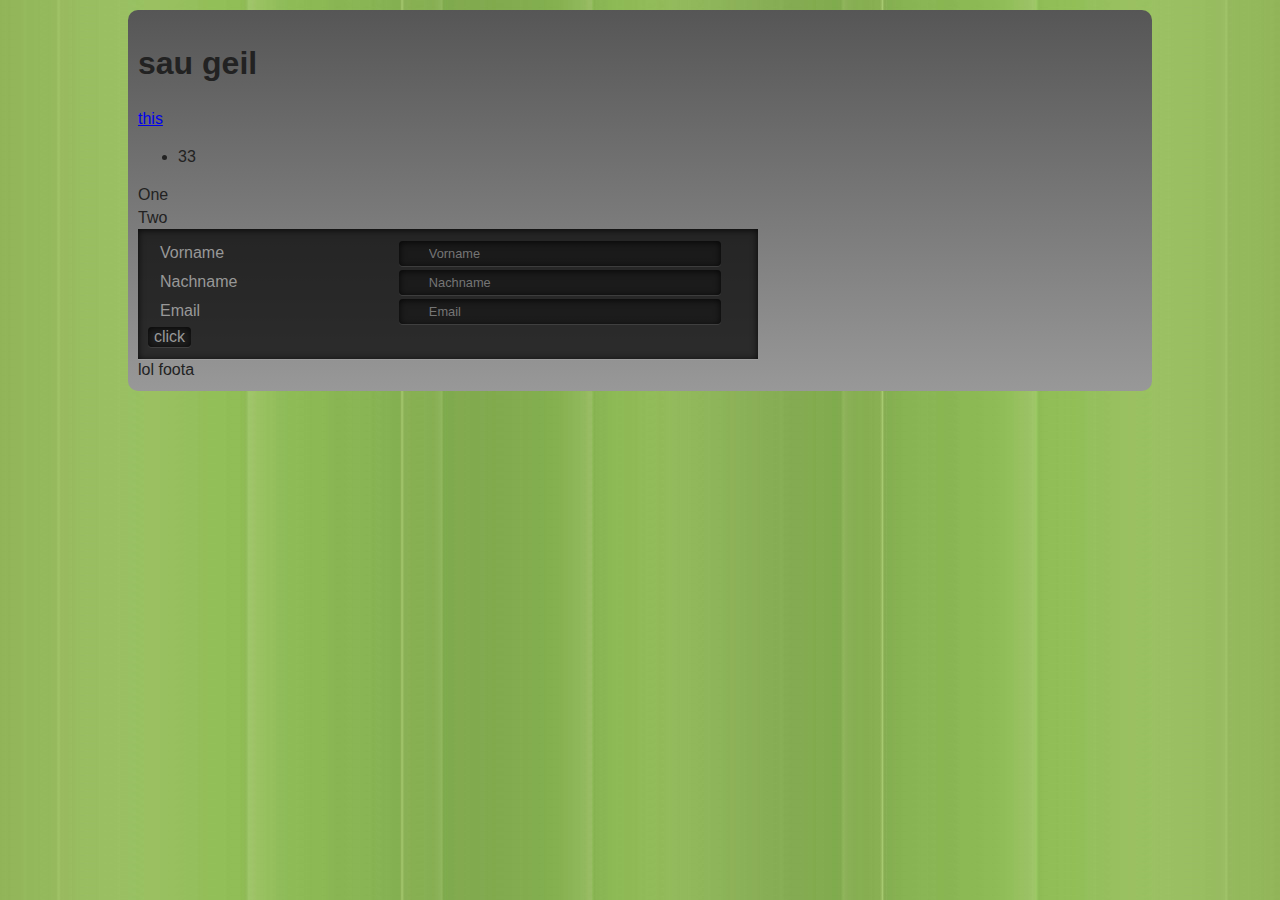
<file: index.html>
<!doctype html><!-- paulirish.com/2008/conditional-stylesheets-vs-css-hacks-answer-neither/ --><!--[if lt IE 7]>
<html class="no-js lt-ie9 lt-ie8 lt-ie7" lang="en"> <![endif]--><!--[if IE 7]>
<html class="no-js lt-ie9 lt-ie8" lang="en"> <![endif]--><!--[if IE 8]>
<html class="no-js lt-ie9"
    lang="en"> <![endif]--><!-- Consider adding a manifest.appcache: h5bp.com/d/Offline --><!--[if gt IE 8]><!-->
<html class="no-js" lang="en"> <!--<![endif]-->
<head>
    <meta charset="utf-8">

    <!-- Use the .htaccess and remove these lines to avoid edge case issues. More info: h5bp.com/i/378 -->
    <meta http-equiv="X-UA-Compatible" content="IE=edge,chrome=1">

    <title>webmaf - zieht dir die schuhe aus</title>
    <meta name="description" content="" />

    <!-- Mobile viewport optimized: h5bp.com/viewport -->
    <meta name="viewport" content="width=device-width" />

    <!-- Place favicon.ico and apple-touch-icon.png in the root directory: mathiasbynens.be/notes/touch-icons -->
    <link type="text/css" rel="stylesheet" href="css/style.css" />
    <!--<link type="text/css" rel="stylesheet" href="stylesheets/screen.css" media="screen, projection" />-->
    <!--<link type="text/css" rel="stylesheet" href="stylesheets/print.css" media="print" />-->
    <link type="text/css" rel="stylesheet" href="stylesheets/test.css" media="screen" />
    <!--[if IE]>
    <link type="text/css" rel="stylesheet" href="stylesheets/ie.css" media="screen, projection" /><![endif]-->

    <!-- More ideas for your <head> here: h5bp.com/d/head-Tips -->

    <!-- All JavaScript at the bottom, except this Modernizr build. Modernizr enables HTML5 elements & feature detects for optimal performance. Create your own custom Modernizr build: www.modernizr.com/download/ -->
    <script src="js/libs/modernizr-2.5.3.min.js"></script>
</head>
<body>
<!-- Prompt IE 6 users to install Chrome Frame. Remove this if you support IE 6. chromium.org/developers/how-tos/chrome-frame-getting-started -->
<!--[if lt IE 7]>
<p class="chromeframe">
    Your browser is <em>ancient!</em> <a href="http://browsehappy.com/">Upgrade to a different browser</a> or
    <a href="http://www.google.com/chromeframe/?redirect=true">install Google Chrome Frame</a> to experience this site.
</p><![endif]-->

<div class="wrapper">

    <header>
        <h1>sau geil</h1>
    </header>
    <div role="main" class="">
        <p></p>
        <a href="#">this</a>
        <ul>
            <li>33</li>
        </ul>
        <div id="one" class="test1">One</div>
        <div id="two" class="test2">Two</div>
    </div>
    <article class="form-gray">
        <label>
            <span>Vorname</span>
            <input placeholder="Vorname" class="check" id="firstname" type="text" name="xxx1" value="" />
        </label>
        <label>
            <span>Nachname</span>
            <input placeholder="Nachname" class="check" type="text" name="xxx2" value="" />
        </label>
        <label>
            <span>Email</span>
            <input placeholder="Email" class="check" type="email" name="xxx3" value="" />
        </label>
        <div>
            <button>click</button>
        </div>
    </article>
    <footer>
        lol foota
    </footer>

    <!-- JavaScript at the bottom for fast page loading -->
    <!-- Grab Google CDN's jQuery, with a protocol relative URL; fall back to local if offline -->
    <script src="//ajax.googleapis.com/ajax/libs/jquery/1.7.1/jquery.min.js"></script>
    <script>window.jQuery || document.write('<script src="js/libs/jquery-1.7.1.min.js"><\/script>')</script>

    <!-- scripts concatenated and minified via build script -->
    <script src="js/plugins.js"></script>
    <script src="js/script.js"></script>
    <!-- end scripts -->

    <!-- Asynchronous Google Analytics snippet. Change UA-XXXXX-X to be your site's ID.
   mathiasbynens.be/notes/async-analytics-snippet -->
    <script>
        var _gaq = [
            ['_setAccount', 'UA-XXXXX-X'],
            ['_trackPageview']
        ];
        (function(d, t) {
            var g = d.createElement(t), s = d.getElementsByTagName(t)[0];
            g.src = ('https:' == location.protocol ? '//ssl' : '//www') + '.google-analytics.com/ga.js';
            s.parentNode.insertBefore(g, s)
        }(document, 'script'));

        function Slider(container, nav) {
            this.container = container;
            this.nav = nav;
            this.imgs = this.container.find('img');
            this.imgWidth = this.imgs[0].width;
            this.imgLen = this.imgs.length;
            this.current = 0;
        }
        (function() {
            $('.form-gray input').keyup(function() {
                var input = $(this),
                    char = input.val().length;
                if (char == 0) {
                    input.removeClass('error');
                    input.removeClass('success');
                    input.addClass('check');
                }
                else {
                    input.removeClass('check');
                    if (parseInt(char) < 10) {
                        if (!input.hasClass('error')) {
                            input.addClass('error');
                        }
                        input.removeClass('success');
                    }
                    else {
                        if (!input.hasClass('success')) {
                            input.addClass('success');
                        }
                        input.removeClass('error');

                    }
                }
            });
        })();

    </script>

</div>
</body>
</html>
</file>
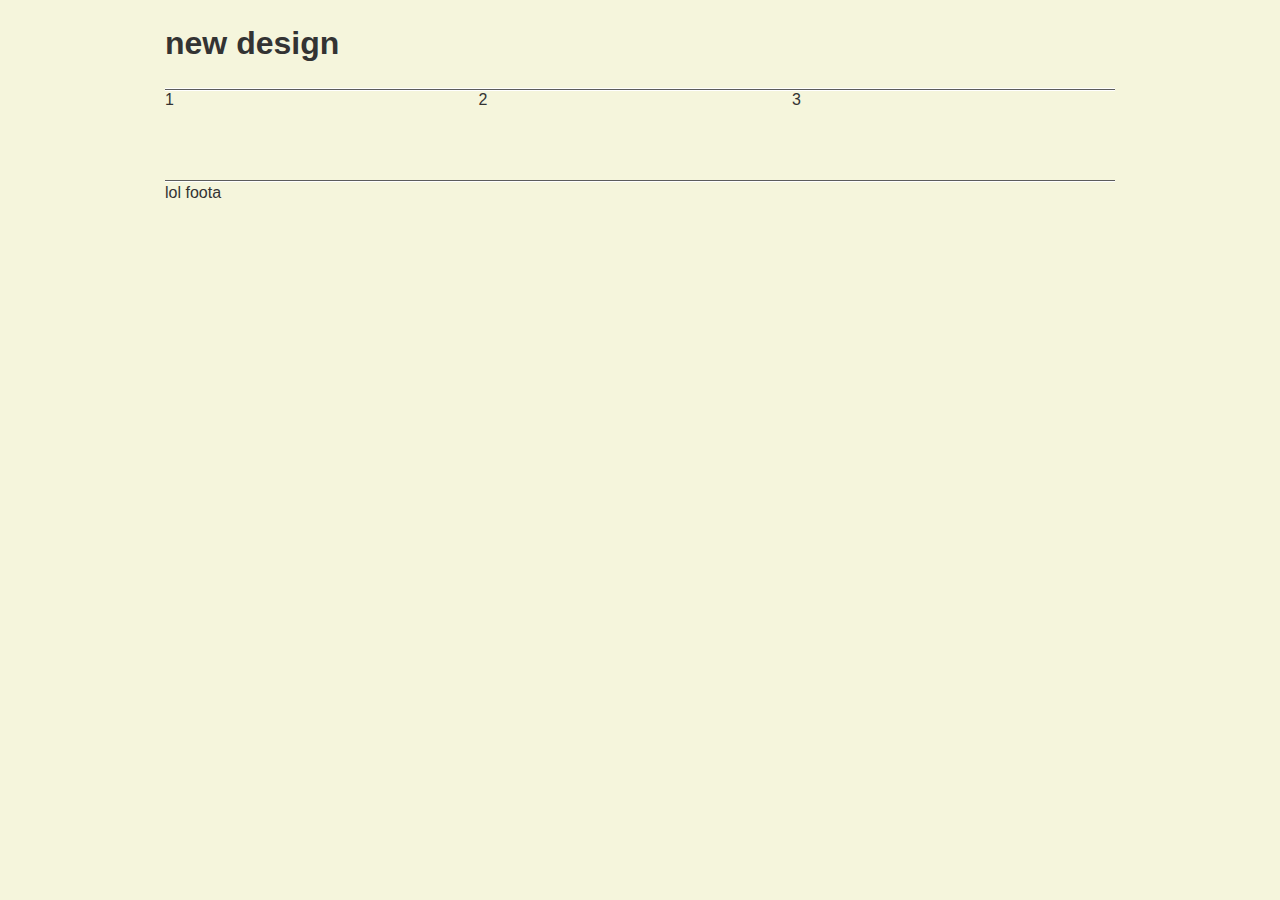
<file: index2.html>
<!doctype html><!-- paulirish.com/2008/conditional-stylesheets-vs-css-hacks-answer-neither/ --><!--[if lt IE 7]>
<html class="no-js lt-ie9 lt-ie8 lt-ie7" lang="en"> <![endif]--><!--[if IE 7]>
<html class="no-js lt-ie9 lt-ie8" lang="en"> <![endif]--><!--[if IE 8]>
<html class="no-js lt-ie9" lang="en"> <![endif]--><!-- Consider adding a manifest.appcache: h5bp.com/d/Offline --><!--[if gt IE 8]><!-->
<html class="no-js" lang="en"> <!--<![endif]-->
<head>
    <meta charset="utf-8">
    <!-- Use the .htaccess and remove these lines to avoid edge case issues. More info: h5bp.com/i/378 -->
    <meta http-equiv="X-UA-Compatible" content="IE=edge,chrome=1">
    <title>webmaf - zieht dir die schuhe aus</title>
    <meta name="description" content="" />
    <!-- Mobile viewport optimized: h5bp.com/viewport -->
    <meta name="viewport" content="width=device-width" />
    <!-- Place favicon.ico and apple-touch-icon.png in the root directory: mathiasbynens.be/notes/touch-icons -->
    <link type="text/css" rel="stylesheet" href="css/style.css" />
    <!--<link type="text/css" rel="stylesheet" href="stylesheets/screen.css" media="screen, projection" />--><!--<link type="text/css" rel="stylesheet" href="stylesheets/print.css" media="print" />-->
    <link type="text/css" rel="stylesheet" href="stylesheets/test2.css" media="screen" />
    <!--[if IE]>
    <link type="text/css" rel="stylesheet" href="stylesheets/ie.css" media="screen, projection" /><![endif]--><!-- More ideas for your <head> here: h5bp.com/d/head-Tips --><!-- All JavaScript at the bottom, except this Modernizr build. Modernizr enables HTML5 elements & feature detects for optimal performance. Create your own custom Modernizr build: www.modernizr.com/download/ -->
    <script src="js/libs/modernizr-2.5.3.min.js"></script>
</head>
<body>
<!-- Prompt IE 6 users to install Chrome Frame. Remove this if you support IE 6. chromium.org/developers/how-tos/chrome-frame-getting-started --><!--[if lt IE 7]>
<p class="chromeframe">
    Your browser is <em>ancient!</em> <a href="http://browsehappy.com/">Upgrade to a different browser</a> or
    <a href="http://www.google.com/chromeframe/?redirect=true">install Google Chrome Frame</a> to experience this site.
</p><![endif]-->
<div class="wrapper">
    <header>
        <h1>new design</h1>
    </header>
    <div role="main" class="content">

    </div>
    <article class="navigation">
        <div class="col1">
            1
        </div>
        <div class="col2">
            2
        </div>
        <div class="col3">
            3
        </div>
    </article>

    <article>
        <!--<img alt="" src="" />-->
        <br /><br /><br /><br />
    </article>

    <footer>
        lol foota
    </footer>
</div>

<!-- JavaScript at the bottom for fast page loading --><!-- Grab Google CDN's jQuery, with a protocol relative URL; fall back to local if offline -->
<script src="//ajax.googleapis.com/ajax/libs/jquery/1.7.1/jquery.min.js"></script>
<script>window.jQuery || document.write('<script src="js/libs/jquery-1.7.1.min.js"><\/script>')</script>
<!-- scripts concatenated and minified via build script -->
<script src="js/plugins.js"></script>
<script src="js/script.js"></script>
<!-- end scripts -->
<script type="text/javascript">
    /*var _gaq = [
     ['_setAccount', 'UA-XXXXX-X'],
     ['_trackPageview']
     ];
     (function(d, t) {
     var g = d.createElement(t), s = d.getElementsByTagName(t)[0];
     g.src = ('https:' == location.protocol ? '//ssl' : '//www') + '.google-analytics.com/ga.js';
     s.parentNode.insertBefore(g, s)
     }(document, 'script'));*/

    function Slider(container, nav) {
        this.container = container;
        this.nav = nav;
        this.imgs = this.container.find('img');
        this.imgWidth = this.imgs[0].width;
        this.imgLen = this.imgs.length;
        this.current = 0;
    }
    function hasAddClass(elements, from, to) {
        if (typeof to == 'undefined') {
            elements.toggleClass(from);
        }
        else {
            if (!elements.hasClass(from)) {
                elements.addClass(from);
            }
            elements.removeClass(to);
        }
    }

    (function() {
        $('.form-gray input').keyup(function() {
            var input = $(this),
                    value = input.val().length;
            if (value == 0) {
                input.removeClass('error');
                input.removeClass('success');
                input.addClass('check');
            }
            else {
                input.removeClass('check');
                if (parseInt(value) < 10) {
                    hasAddClass(input, 'error', 'success');
                }
                else {
                    hasAddClass(input, 'success', 'error');
                }
            }
        });
    })();
</script>
</body>
</html>
</file>
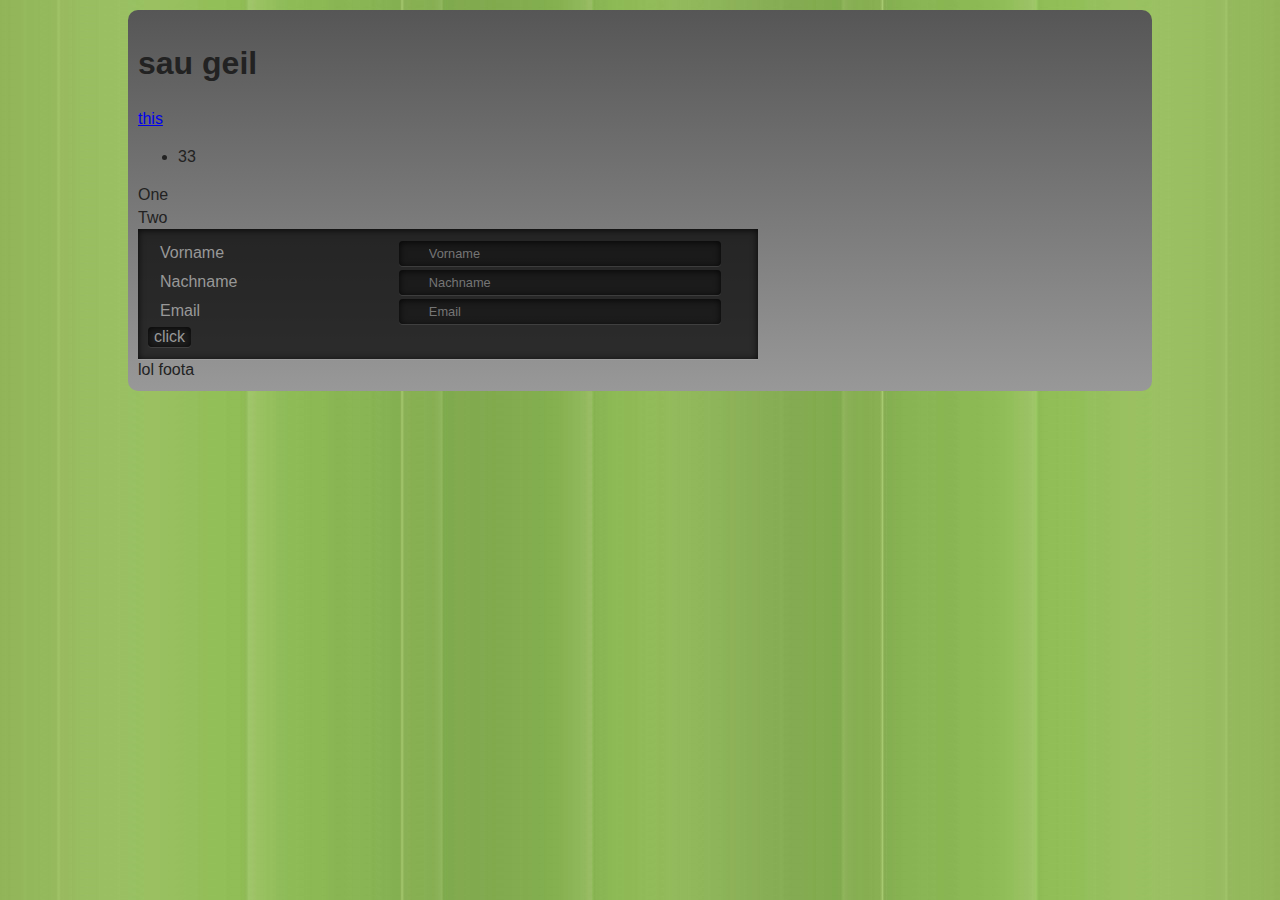
<file: app/design/formular.html>
<!doctype html><!-- paulirish.com/2008/conditional-stylesheets-vs-css-hacks-answer-neither/ --><!--[if lt IE 7]>
<html class="no-js lt-ie9 lt-ie8 lt-ie7" lang="en"> <![endif]--><!--[if IE 7]>
<html class="no-js lt-ie9 lt-ie8" lang="en"> <![endif]--><!--[if IE 8]>
<html class="no-js lt-ie9" lang="en"> <![endif]--><!-- Consider adding a manifest.appcache: h5bp.com/d/Offline --><!--[if gt IE 8]><!-->
<html class="no-js" lang="en"> <!--<![endif]-->
<head>
    <meta charset="utf-8">
    <!-- Use the .htaccess and remove these lines to avoid edge case issues. More info: h5bp.com/i/378 -->
    <meta http-equiv="X-UA-Compatible" content="IE=edge,chrome=1">
    <title>webmaf - zieht dir die schuhe aus</title>
    <meta name="description" content="" />
    <!-- Mobile viewport optimized: h5bp.com/viewport -->
    <meta name="viewport" content="width=device-width" />
    <!-- Place favicon.ico and apple-touch-icon.png in the root directory: mathiasbynens.be/notes/touch-icons -->
    <link type="text/css" rel="stylesheet" href="../../css/style.css" />
    <!--<link type="text/css" rel="stylesheet" href="stylesheets/screen.css" media="screen, projection" />--><!--<link type="text/css" rel="stylesheet" href="stylesheets/print.css" media="print" />-->
    <link type="text/css" rel="stylesheet" href="../../stylesheets/test.css" media="screen" />
    <!--[if IE]>
    <link type="text/css" rel="stylesheet" href="stylesheets/ie.css" media="screen, projection" /><![endif]--><!-- More ideas for your <head> here: h5bp.com/d/head-Tips --><!-- All JavaScript at the bottom, except this Modernizr build. Modernizr enables HTML5 elements & feature detects for optimal performance. Create your own custom Modernizr build: www.modernizr.com/download/ -->
    <script src="../../js/libs/modernizr-2.5.3.min.js"></script>
</head>
<body>
<!-- Prompt IE 6 users to install Chrome Frame. Remove this if you support IE 6. chromium.org/developers/how-tos/chrome-frame-getting-started --><!--[if lt IE 7]>
<p class="chromeframe">
    Your browser is <em>ancient!</em> <a href="http://browsehappy.com/">Upgrade to a different browser</a> or
    <a href="http://www.google.com/chromeframe/?redirect=true">install Google Chrome Frame</a> to experience this site.
</p><![endif]-->
<div class="wrapper">
    <header>
        <h1>sau geil</h1>
    </header>
    <div role="main" class="">
        <p></p>
        <a href="#">this</a>
        <ul>
            <li>33</li>
        </ul>
        <div id="one" class="test1">One</div>
        <div id="two" class="test2">Two</div>
    </div>
    <article class="form-gray">
        <label>
            <span>Vorname</span>
            <input placeholder="Vorname" class="check" id="firstname" type="text" name="xxx1" value="" />
        </label>
        <label>
            <span>Nachname</span>
            <input placeholder="Nachname" class="check" type="text" name="xxx2" value="" />
        </label>
        <label>
            <span>Email</span>
            <input placeholder="Email" class="check" type="email" name="xxx3" value="" />
        </label>

        <div>
            <button>click</button>
        </div>
    </article>
    <footer>
        lol foota
    </footer>
</div>

<!-- JavaScript at the bottom for fast page loading --><!-- Grab Google CDN's jQuery, with a protocol relative URL; fall back to local if offline -->
<script src="//ajax.googleapis.com/ajax/libs/jquery/1.7.1/jquery.min.js"></script>
<script>window.jQuery || document.write('<script src="../../js/libs/jquery-1.7.1.min.js"><\/script>')</script>
<!-- scripts concatenated and minified via build script -->
<script src="../../js/plugins.js"></script>
<script src="../../js/script.js"></script>
<!-- end scripts -->
<script type="text/javascript">
    /*var _gaq = [
     ['_setAccount', 'UA-XXXXX-X'],
     ['_trackPageview']
     ];
     (function(d, t) {
     var g = d.createElement(t), s = d.getElementsByTagName(t)[0];
     g.src = ('https:' == location.protocol ? '//ssl' : '//www') + '.google-analytics.com/ga.js';
     s.parentNode.insertBefore(g, s)
     }(document, 'script'));*/

    function Slider(container, nav) {
        this.container = container;
        this.nav = nav;
        this.imgs = this.container.find('img');
        this.imgWidth = this.imgs[0].width;
        this.imgLen = this.imgs.length;
        this.current = 0;
    }
    function hasAddClass(elements, from, to) {
        if (typeof to == 'undefined') {
            elements.toggleClass(from);
        }
        else {
            if (!elements.hasClass(from)) {
                elements.addClass(from);
            }
            elements.removeClass(to);
        }
    }

    (function() {
        $('.form-gray input').keyup(function() {
            var input = $(this),
                    value = input.val().length;
            if (value == 0) {
                input.removeClass('error');
                input.removeClass('success');
                input.addClass('check');
            }
            else {
                input.removeClass('check');
                if (parseInt(value) < 10) {
                    hasAddClass(input, 'error', 'success');
                }
                else {
                    hasAddClass(input, 'success', 'error');
                }
            }
        });
    })();
</script>
</body>
</html>
</file>
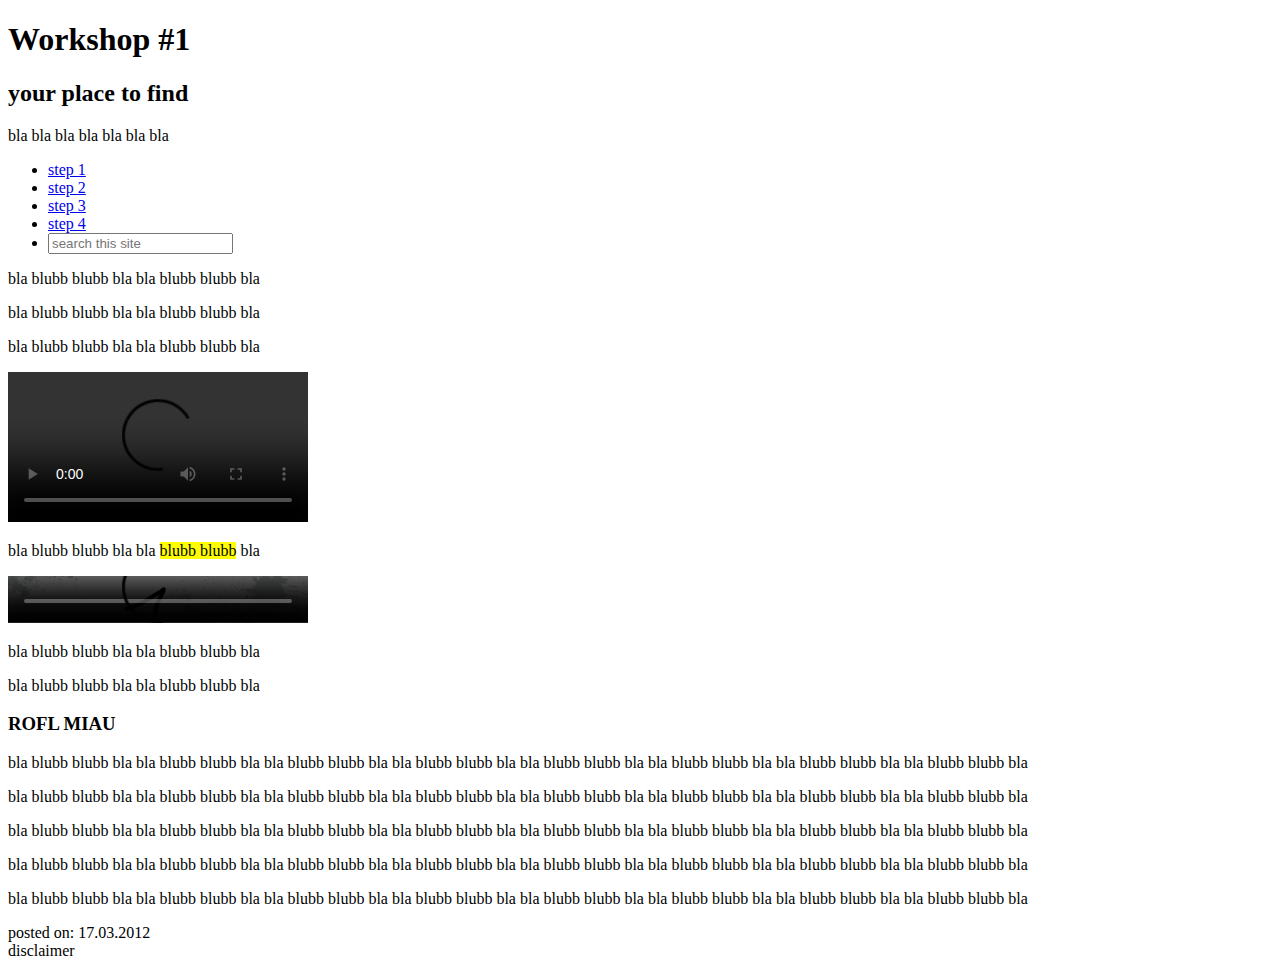
<file: app/design/workshop.html>
<!doctype html>
<html lang="en">
    <head>
        <title>workshop</title>
        <meta charset="UTF-8" />
        <script type="text/javascript"></script>
    </head>
    <body>
        <header>
            <div id="spinning-house"></div>
            <h1>Workshop #1</h1>

            <h2>your place to find</h2>

            <div class="discription">bla bla bla bla bla bla bla</div>
        </header>
        <nav>
            <ul>
                <li><a href="#">step 1</a></li>
                <li><a href="#">step 2</a></li>
                <li><a href="#">step 3</a></li>
                <li><a href="#">step 4</a></li>
                <li><input type="search" placeholder="search this site" /></li>
            </ul>
        </nav>
        <div>
            <article>
                <p>bla blubb blubb bla bla blubb blubb bla</p>
            </article>
            <article>
                <p>bla blubb blubb bla bla blubb blubb bla</p>
            </article>
            <article>
                <p>bla blubb blubb bla bla blubb blubb bla</p>
            </article>
        </div>
        <div>
            <article>
                <div>
                    <!--<iframe width="560" height="315" src="http://www.youtube.com/embed/_WqBoKErr8Y?rel=0" frameborder="0" allowfullscreen></iframe>-->
                    <video controls src="http://www.youtube.com/embed/_WqBoKErr8Y?rel=0"></video>
                </div>
                <p>bla blubb blubb bla bla
                    <mark>blubb blubb</mark>
                   bla
                </p>
            </article>
            <article>
                <div>
                    <video controls="controls"
                        width="300"
                        class="video-stream"
                        x-webkit-airplay="allow"
                        poster="../../images/slide1.jpg"
                        src="http://o-o.preferred.telecolumbus-sxf1.v18.lscache7.c.youtube.com/videoplayback?sparams=cp%2Cid%2Cip%2Cipbits%2Citag%2Cratebypass%2Csource%2Cexpire&amp;itag=45&amp;ip=89.0.0.0&amp;signature=49C3F72E0B7069303516DA6C5511AF68356A07CA.40FEB64043F8CC8077578472D14864C0D16AD49D&amp;sver=3&amp;ratebypass=yes&amp;source=youtube&amp;expire=1332003452&amp;key=yt1&amp;ipbits=8&amp;cp=U0hSR1BLUV9KTENOMl9IRVVFOlZUS2tqWlY3UXZH&amp;id=fd6a81a0a12bafc6"
                        data-youtube-id="_WqBoKErr8Y"></video>
                </div>
                <p>bla blubb blubb bla bla blubb blubb bla</p>
            </article>
            <article>
                <div></div>
                <p>bla blubb blubb bla bla blubb blubb bla</p>
            </article>
        </div>
        <section>
            <header><h3>ROFL MIAU</h3></header>
            <p>bla blubb blubb bla bla blubb blubb bla bla blubb blubb bla bla blubb blubb bla bla blubb blubb bla bla blubb blubb bla bla blubb blubb bla bla blubb blubb bla</p>
            <p>bla blubb blubb bla bla blubb blubb bla bla blubb blubb bla bla blubb blubb bla bla blubb blubb bla bla blubb blubb bla bla blubb blubb bla bla blubb blubb bla</p>
            <p>bla blubb blubb bla bla blubb blubb bla bla blubb blubb bla bla blubb blubb bla bla blubb blubb bla bla blubb blubb bla bla blubb blubb bla bla blubb blubb bla</p>
            <p>bla blubb blubb bla bla blubb blubb bla bla blubb blubb bla bla blubb blubb bla bla blubb blubb bla bla blubb blubb bla bla blubb blubb bla bla blubb blubb bla</p>
            <p>bla blubb blubb bla bla blubb blubb bla bla blubb blubb bla bla blubb blubb bla bla blubb blubb bla bla blubb blubb bla bla blubb blubb bla bla blubb blubb bla</p>
            <footer>posted on:
                <time datetime="2012-03-17">17.03.2012</time>
            </footer>
        </section>
        <footer>
            <div>disclaimer</div>
        </footer>
    </body>
</html>
</file>
<file: css/style.css>
/*
 * HTML5 Boilerplate
 *
 * What follows is the result of much research on cross-browser styling.
 * Credit left inline and big thanks to Nicolas Gallagher, Jonathan Neal,
 * Kroc Camen, and the H5BP dev community and team.
 *
 * Detailed information about this CSS: h5bp.com/css
 *
 * ==|== normalize ==========================================================
 */

/* =============================================================================
HTML5 display definitions
========================================================================== */

article, aside, details, figcaption, figure, footer, header, hgroup, nav, section {
    display: block;
}

audio, canvas, video {
    display: inline-block;
    *display: inline;
    *zoom: 1;
}

audio:not([controls]) {
    display: none;
}

[hidden] {
    display: none;
}

/* =============================================================================
Base
========================================================================== */

/*
 * 1. Correct text resizing oddly in IE6/7 when body font-size is set using em units
 * 2. Prevent iOS text size adjust on device orientation change, without disabling user zoom: h5bp.com/g
 */

html {
    font-size: 100%;
    -webkit-text-size-adjust: 100%;
    -ms-text-size-adjust: 100%;
}

html, button, input, select, textarea {
    font-family: sans-serif;
    color: #222;
}

body {
    margin: 0;
    font-size: 1em;
    line-height: 1.4;
}

/*
 * Remove text-shadow in selection highlight: h5bp.com/i
 * These selection declarations have to be separate
 * Also: hot pink! (or customize the background color to match your design)
 */

::-moz-selection {
    background: #9EC268;
    color: #fff;
    text-shadow: none;
}

::selection {
    background: #9EC268;
    color: #fff;
    text-shadow: none;
}

/* =============================================================================
Links
========================================================================== */

a {
    color: #00e;
}

a:visited {
    color: #551a8b;
}

a:hover {
    color: #06e;
}

a:focus {
    outline: thin dotted;
}

/* Improve readability when focused and hovered in all browsers: h5bp.com/h */
a:hover, a:active {
    outline: 0;
}

/* =============================================================================
Typography
========================================================================== */

abbr[title] {
    border-bottom: 1px dotted;
}

b, strong {
    font-weight: bold;
}

blockquote {
    margin: 1em 40px;
}

dfn {
    font-style: italic;
}

hr {
    display: block;
    height: 1px;
    border: 0;
    border-top: 1px solid #ccc;
    margin: 1em 0;
    padding: 0;
}

ins {
    background: #ff9;
    color: #000;
    text-decoration: none;
}

mark {
    background: #ff0;
    color: #000;
    font-style: italic;
    font-weight: bold;
}

/* Redeclare monospace font family: h5bp.com/j */
pre, code, kbd, samp {
    font-family: monospace, serif;
    _font-family: 'courier new', monospace;
    font-size: 1em;
}

/* Improve readability of pre-formatted text in all browsers */
pre {
    white-space: pre;
    white-space: pre-wrap;
    word-wrap: break-word;
}

q {
    quotes: none;
}

q:before, q:after {
    content: "";
    content: none;
}

small {
    font-size: 85%;
}

/* Position subscript and superscript content without affecting line-height: h5bp.com/k */
sub, sup {
    font-size: 75%;
    line-height: 0;
    position: relative;
    vertical-align: baseline;
}

sup {
    top: -0.5em;
}

sub {
    bottom: -0.25em;
}

/* =============================================================================
Lists
========================================================================== */

ul, ol {
    margin: 1em 0;
    padding: 0 0 0 40px;
}

dd {
    margin: 0 0 0 40px;
}

nav ul, nav ol {
    list-style: none;
    list-style-image: none;
    margin: 0;
    padding: 0;
}

/* =============================================================================
Embedded content
========================================================================== */

/*
 * 1. Improve image quality when scaled in IE7: h5bp.com/d
 * 2. Remove the gap between images and borders on image containers: h5bp.com/i/440
 */

img {
    border: 0;
    -ms-interpolation-mode: bicubic;
    vertical-align: middle;
}

/*
 * Correct overflow not hidden in IE9
 */

svg:not(:root) {
    overflow: hidden;
}

/* =============================================================================
Figures
========================================================================== */

figure {
    margin: 0;
}

/* =============================================================================
Forms
========================================================================== */

form {
    margin: 0;
}

fieldset {
    border: 0;
    margin: 0;
    padding: 0;
}

/* Indicate that 'label' will shift focus to the associated form element */
label {
    cursor: pointer;
}

/*
 * 1. Correct color not inheriting in IE6/7/8/9
 * 2. Correct alignment displayed oddly in IE6/7
 */

legend {
    border: 0;
    *margin-left: -7px;
    padding: 0;
    white-space: normal;
}

/*
 * 1. Correct font-size not inheriting in all browsers
 * 2. Remove margins in FF3/4 S5 Chrome
 * 3. Define consistent vertical alignment display in all browsers
 */

button, input, select, textarea {
    font-size: 100%;
    margin: 0;
    vertical-align: baseline;
    *vertical-align: middle;
}

/*
 * 1. Define line-height as normal to match FF3/4 (set using !important in the UA stylesheet)
 */

button, input {
    line-height: normal;
}

/*
 * 1. Display hand cursor for clickable form elements
 * 2. Allow styling of clickable form elements in iOS
 * 3. Correct inner spacing displayed oddly in IE7 (doesn't effect IE6)
 */

button, input[type="button"], input[type="reset"], input[type="submit"] {
    cursor: pointer;
    -webkit-appearance: button;
    *overflow: visible;
}

/*
 * Re-set default cursor for disabled elements
 */

button[disabled], input[disabled] {
    cursor: default;
}

/*
 * Consistent box sizing and appearance
 */

input[type="checkbox"], input[type="radio"] {
    box-sizing: border-box;
    padding: 0;
    *width: 13px;
    *height: 13px;
}

input[type="search"] {
    -webkit-appearance: textfield;
    -moz-box-sizing: content-box;
    -webkit-box-sizing: content-box;
    box-sizing: content-box;
}

input[type="search"]::-webkit-search-decoration, input[type="search"]::-webkit-search-cancel-button {
    -webkit-appearance: none;
}

/*
 * Remove inner padding and border in FF3/4: h5bp.com/l
 */

button::-moz-focus-inner, input::-moz-focus-inner {
    border: 0;
    padding: 0;
}

/*
 * 1. Remove default vertical scrollbar in IE6/7/8/9
 * 2. Allow only vertical resizing
 */

textarea {
    overflow: auto;
    vertical-align: top;
    resize: vertical;
}

/* Colors for form validity */
input:valid, textarea:valid {
}

input:invalid, textarea:invalid {
    background-color: #f0dddd;
}

/* =============================================================================
Tables
========================================================================== */

table {
    border-collapse: collapse;
    border-spacing: 0;
}

td {
    vertical-align: top;
}

/* =============================================================================
Chrome Frame Prompt
========================================================================== */

.chromeframe {
    margin: 0.2em 0;
    background: #ccc;
    color: black;
    padding: 0.2em 0;
}

/* ==|== primary styles =====================================================
Author:
========================================================================== */

/* ==|== media queries ======================================================
EXAMPLE Media Query for Responsive Design.
This example overrides the primary ('mobile first') styles
Modify as content requires.
========================================================================== */

@media only screen and (min-width: 35em) {
    /* Style adjustments for viewports that meet the condition */
}

/* ==|== non-semantic helper classes ========================================
Please define your styles before this section.
========================================================================== */

/* For image replacement */
.ir {
    display: block;
    border: 0;
    text-indent: -999em;
    overflow: hidden;
    background-color: transparent;
    background-repeat: no-repeat;
    text-align: left;
    direction: ltr;
    *line-height: 0;
}

.ir br {
    display: none;
}

/* Hide from both screenreaders and browsers: h5bp.com/u */
.hidden {
    display: none !important;
    visibility: hidden;
}

/* Hide only visually, but have it available for screenreaders: h5bp.com/v */
.visuallyhidden {
    border: 0;
    clip: rect(0 0 0 0);
    height: 1px;
    margin: -1px;
    overflow: hidden;
    padding: 0;
    position: absolute;
    width: 1px;
}

/* Extends the .visuallyhidden class to allow the element to be focusable when navigated to via the keyboard: h5bp.com/p */
.visuallyhidden.focusable:active, .visuallyhidden.focusable:focus {
    clip: auto;
    height: auto;
    margin: 0;
    overflow: visible;
    position: static;
    width: auto;
}

/* Hide visually and from screenreaders, but maintain layout */
.invisible {
    visibility: hidden;
}

/* Contain floats: h5bp.com/q */
.clearfix:before, .clearfix:after {
    content: "";
    display: table;
}

.clearfix:after {
    clear: both;
}

.clearfix {
    *zoom: 1;
}

/* ==|== print styles =======================================================
Print styles.
Inlined to avoid required HTTP connection: h5bp.com/r
========================================================================== */

@media print {
    * {
        background: transparent !important;
        color: black !important;
        box-shadow: none !important;
        text-shadow: none !important;
        filter: none !important;
        -ms-filter: none !important;
    }

    /* Black prints faster: h5bp.com/s */
    a, a:visited {
        text-decoration: underline;
    }

    a[href]:after {
        content: " (" attr(href) ")";
    }

    abbr[title]:after {
        content: " (" attr(title) ")";
    }

    .ir a:after, a[href^="javascript:"]:after, a[href^="#"]:after {
        content: "";
    }

    /* Don't show links for images, or javascript/internal links */
    pre, blockquote {
        border: 1px solid #999;
        page-break-inside: avoid;
    }

    thead {
        display: table-header-group;
    }

    /* h5bp.com/t */
    tr, img {
        page-break-inside: avoid;
    }

    img {
        max-width: 100% !important;
    }

    @page {
        margin: 0.5cm;
    }

    p, h2, h3 {
        orphans: 3;
        widows: 3;
    }

    h2, h3 {
        page-break-after: avoid;
    }

}
</file>
<file: stylesheets/test.css>
body {
  margin: 10px 10%;
  background-image: url(../images/background.jpg); }
  body .wrapper {
    padding: 1%;
    background-color: #777777;
    background-image: -webkit-gradient(linear, left top, left bottom, from(#565656), to(#989898));
    background-image: -webkit-linear-gradient(top, #565656, #989898);
    background-image: -moz-linear-gradient(top, #565656, #989898);
    background-image: -ms-linear-gradient(top, #565656, #989898);
    background-image: -o-linear-gradient(top, #565656, #989898);
    padding: 10px;
    border-radius: 10px; }

.form-gray {
  -moz-box-shadow: rgba(255, 255, 255, 0.1) 0 1px 0, rgba(0, 0, 0, 0.8) 0 1px 7px 0px inset;
  -webkit-box-shadow: rgba(255, 255, 255, 0.1) 0 1px 0, rgba(0, 0, 0, 0.8) 0 1px 7px 0px inset;
  -o-box-shadow: rgba(255, 255, 255, 0.1) 0 1px 0, rgba(0, 0, 0, 0.8) 0 1px 7px 0px inset;
  box-shadow: rgba(255, 255, 255, 0.1) 0 1px 0, rgba(0, 0, 0, 0.8) 0 1px 7px 0px inset;
  color: #989898;
  background-color: rgba(0, 0, 0, 0.7);
  width: 600px;
  padding: 10px; }
  .form-gray label {
    margin-left: 10px;
    position: relative;
    display: block;
    padding: 2px; }
    .form-gray label span {
      display: inline-block;
      width: 40%; }
    .form-gray label input {
      width: 55%; }
  .form-gray input {
    -moz-box-shadow: rgba(255, 255, 255, 0.1) 0 1px 0, rgba(0, 0, 0, 0.8) 0 1px 7px 0px inset;
    -webkit-box-shadow: rgba(255, 255, 255, 0.1) 0 1px 0, rgba(0, 0, 0, 0.8) 0 1px 7px 0px inset;
    -o-box-shadow: rgba(255, 255, 255, 0.1) 0 1px 0, rgba(0, 0, 0, 0.8) 0 1px 7px 0px inset;
    box-shadow: rgba(255, 255, 255, 0.1) 0 1px 0, rgba(0, 0, 0, 0.8) 0 1px 7px 0px inset;
    color: #989898;
    background-color: rgba(0, 0, 0, 0.3);
    border-radius: 4px;
    -moz-box-sizing: border-box;
    -webkit-box-sizing: border-box;
    -ms-box-sizing: border-box;
    box-sizing: border-box;
    width: 170px;
    border: 0;
    margin: 0;
    padding: 5px 8px 5px 30px;
    font-size: 0.8em; }
  .form-gray .check {
    background-image: none; }
  .form-gray .error {
    background-image: url(../images/form-check-abort2.png);
    background-position: 8px 8px;
    background-repeat: no-repeat; }
  .form-gray .success {
    background-image: url(../images/form-check-accept2.png);
    background-position: 8px 8px;
    background-repeat: no-repeat; }

button {
  -moz-box-shadow: rgba(255, 255, 255, 0.1) 0 1px 0, rgba(0, 0, 0, 0.8) 0 1px 7px 0px inset;
  -webkit-box-shadow: rgba(255, 255, 255, 0.1) 0 1px 0, rgba(0, 0, 0, 0.8) 0 1px 7px 0px inset;
  -o-box-shadow: rgba(255, 255, 255, 0.1) 0 1px 0, rgba(0, 0, 0, 0.8) 0 1px 7px 0px inset;
  box-shadow: rgba(255, 255, 255, 0.1) 0 1px 0, rgba(0, 0, 0, 0.8) 0 1px 7px 0px inset;
  color: #989898;
  background-color: rgba(0, 0, 0, 0.3);
  border-radius: 4px;
  border: 1px; }
</file>
<file: stylesheets/test2.css>
body {
  color: #333333;
  background-color: #f5f5dc; }

.wrapper {
  width: 950px;
  margin: 0 auto; }

article > div {
  float: left;
  width: 33%; }

article {
  border-top: 1px solid #ffffff;
  border-bottom: 1px solid #5c5c5c; }

footer {
  border-top: 1px solid #ffffff; }
</file>
